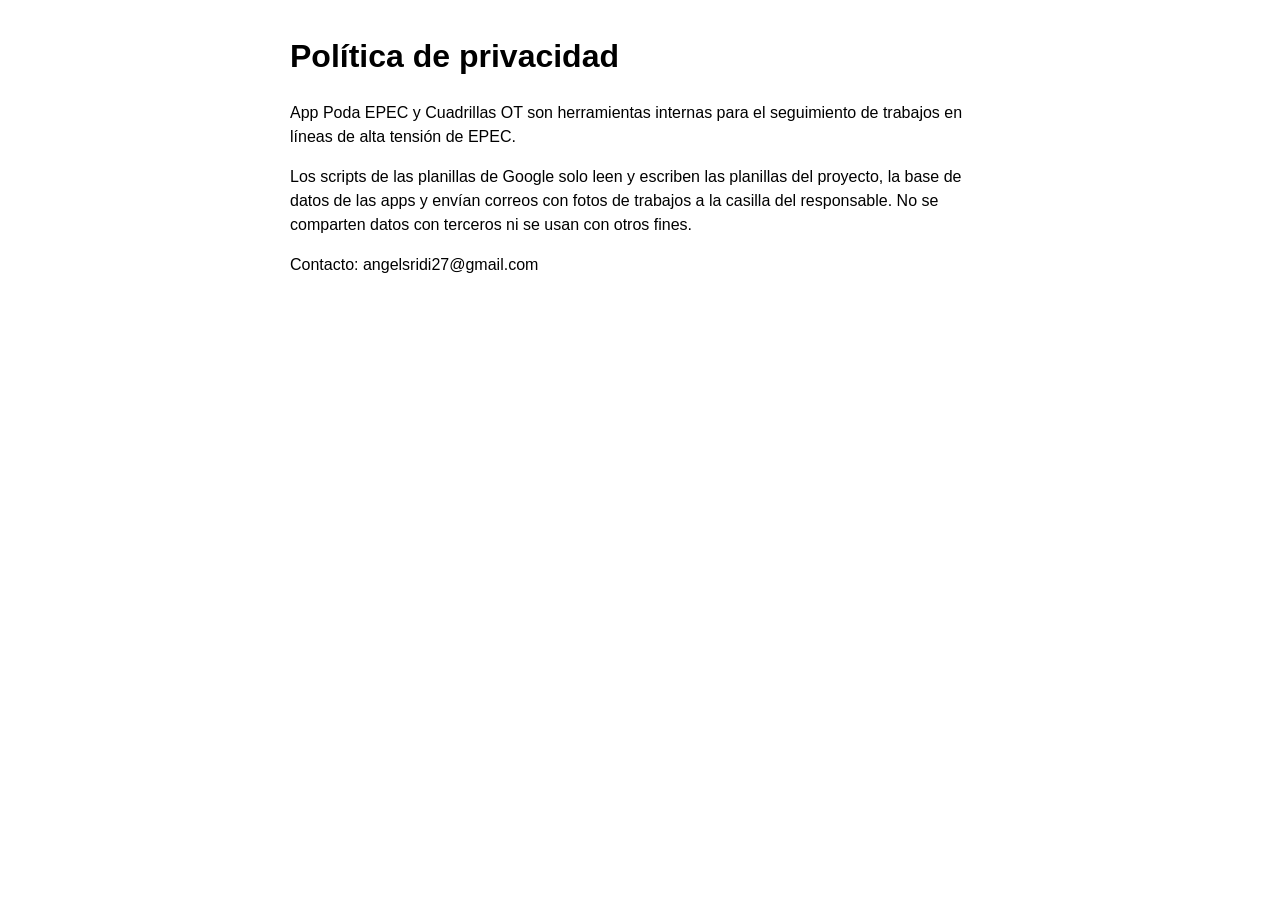
<file: privacidad.html>
<!doctype html>
<html lang="es">
<head><meta charset="utf-8"><meta name="viewport" content="width=device-width, initial-scale=1">
<title>Privacidad · Apps EPEC RAT</title></head>
<body style="font-family:sans-serif;max-width:700px;margin:2rem auto;padding:0 1rem;line-height:1.5">
<h1>Política de privacidad</h1>
<p>App Poda EPEC y Cuadrillas OT son herramientas internas para el seguimiento de trabajos en líneas de alta tensión de EPEC.</p>
<p>Los scripts de las planillas de Google solo leen y escriben las planillas del proyecto, la base de datos de las apps y envían correos con fotos de trabajos a la casilla del responsable. No se comparten datos con terceros ni se usan con otros fines.</p>
<p>Contacto: angelsridi27@gmail.com</p>
</body>
</html>
</file>
